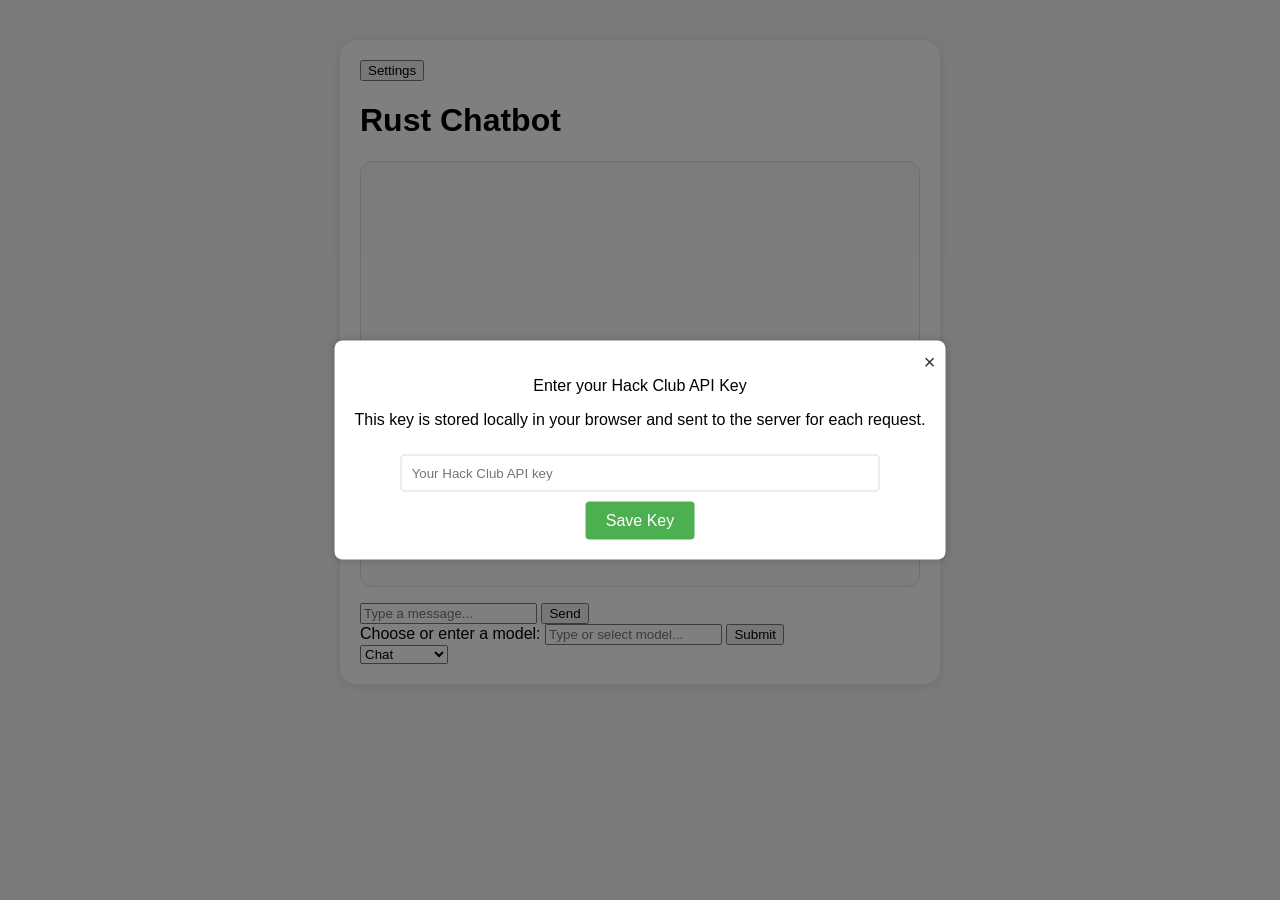
<file: static/index.html>
<!DOCTYPE html>
<html lang="en">
<head>
    <meta charset="UTF-8">
    <meta name="viewport" content="width=device-width, initial-scale=1.0">
    <title>ChatFGPT - Rust Chatbot</title>
    <link rel="stylesheet" href="style.css">
</head>
<body>
    
    <div class="chat">
        <button onclick="openSettings()">Settings</button>

        <h1>Rust Chatbot</h1>

        <div id="messages"></div>

        <input
            type="text"
            id="input"
            placeholder="Type a message..."
        >

        <button onclick="sendMessage()">
            Send
        </button>

    <form id="modelForm">
    <label for="modelinput">Choose or enter a model:</label>
    
    <input list="modelList" id="modelinput" placeholder="Type or select model...">
    
    <datalist id="modelList">
        <option value="nvidia/nemotron-3-nano-30b-a3b:free">
        <option value="liquid/lfm-2.5-1.2b-thinking:free">
        <option value="openai/gpt-5.3-codex">
        <option value="nvidia/nemotron-3-super-120b-a12b:free">
    </datalist>

    <button type="button" onclick="model()">Submit</button>
    </form>

    <select name="mode" id="mode">
        <option value="chat">Chat</option>
        <option value="image">Image Gen</option>
    </select>

    </div>


    <div class="popup-overlay" id="popupOverlay">

    <div class="popup" id="popup">

        <span class="close" id="closePopup">&times;</span>

        <div class="popup-content">

            <p>Enter your Hack Club API Key</p>

            <p>This key is stored locally in your browser and sent to the server for each request.</p>

            <input type="password" placeholder="Your Hack Club API key" id="KeyInput">

            <button onclick="submitForm()">Save Key</button>

        </div>

    </div>

    </div>
    <script src="script.js"></script>
</body>
</html>
</file>
<file: static/style.css>
body {
    font-family: Arial, sans-serif;
    max-width: 600px;
    margin: 40px auto;
    background: #f5f5f5;
}

.chat {
    background: white;
    border-radius: 16px;
    box-shadow: 0 2px 10px rgba(0,0,0,0.1);
    padding: 20px;
}

#messages {
    min-height: 400px;
    max-height: 500px;
    overflow-y: auto;
    border: 1px solid #e0e0e0;
    border-radius: 12px;
    padding: 12px;
    background: #fafafa;
    margin-bottom: 16px;
}

.message {
    margin-bottom: 12px;
    display: flex;
    flex-direction: column;
}

/* Loading animation (bouncing dots) */
.loading {
    display: flex;
    align-items: center;
    gap: 6px;
    padding: 12px 0;
}

.loading span {
    width: 8px;
    height: 8px;
    background: #888;
    border-radius: 50%;
    display: inline-block;
    animation: bounce 1.4s infinite ease-in-out both;
}

.loading span:nth-child(1) {
    animation-delay: 0s;
}

.loading span:nth-child(2) {
    animation-delay: 0.2s;
}

.loading span:nth-child(3) {
    animation-delay: 0.4s;
}



/* this animtion used for a effect for chat loading :>  */
@keyframes bounce {
    0%, 80%, 100% {
        transform: scale(0);
        opacity: 0.5;
    }
    40% {
        transform: scale(0.5);
        opacity: 1;
    }
}

.popup-overlay {
    display: none;
    position: fixed;
    top: 0;
    left: 0;
    width: 100%;
    height: 100%;
    background: rgba(0, 0, 0, 0.5);
}

.popup {
    font-family: Arial, sans-serif;
    position: absolute;
    top: 50%;
    left: 50%;
    transform: translate(-50%, -50%);
    background: #fff;
    padding: 20px;
    border-radius: 8px;
    box-shadow: 0 0 10px rgba(0, 0, 0, 0.2);
}

.popup-content {
    text-align: center;
}

.popup .close {
    position: absolute;
    top: 10px;
    right: 10px;
    font-size: 20px;
    cursor: pointer;
    color: #333;
}

.popup #KeyInput {
    width: 80%;
    padding: 10px;
    margin: 10px 0;
    border: 1px solid #ddd;
    border-radius: 4px;
}

.popup button {
    background-color: #4caf50;
    color: #fff;
    padding: 10px 20px;
    border: none;
    border-radius: 4px;
    cursor: pointer;
    font-size: 16px;
}
</file>
